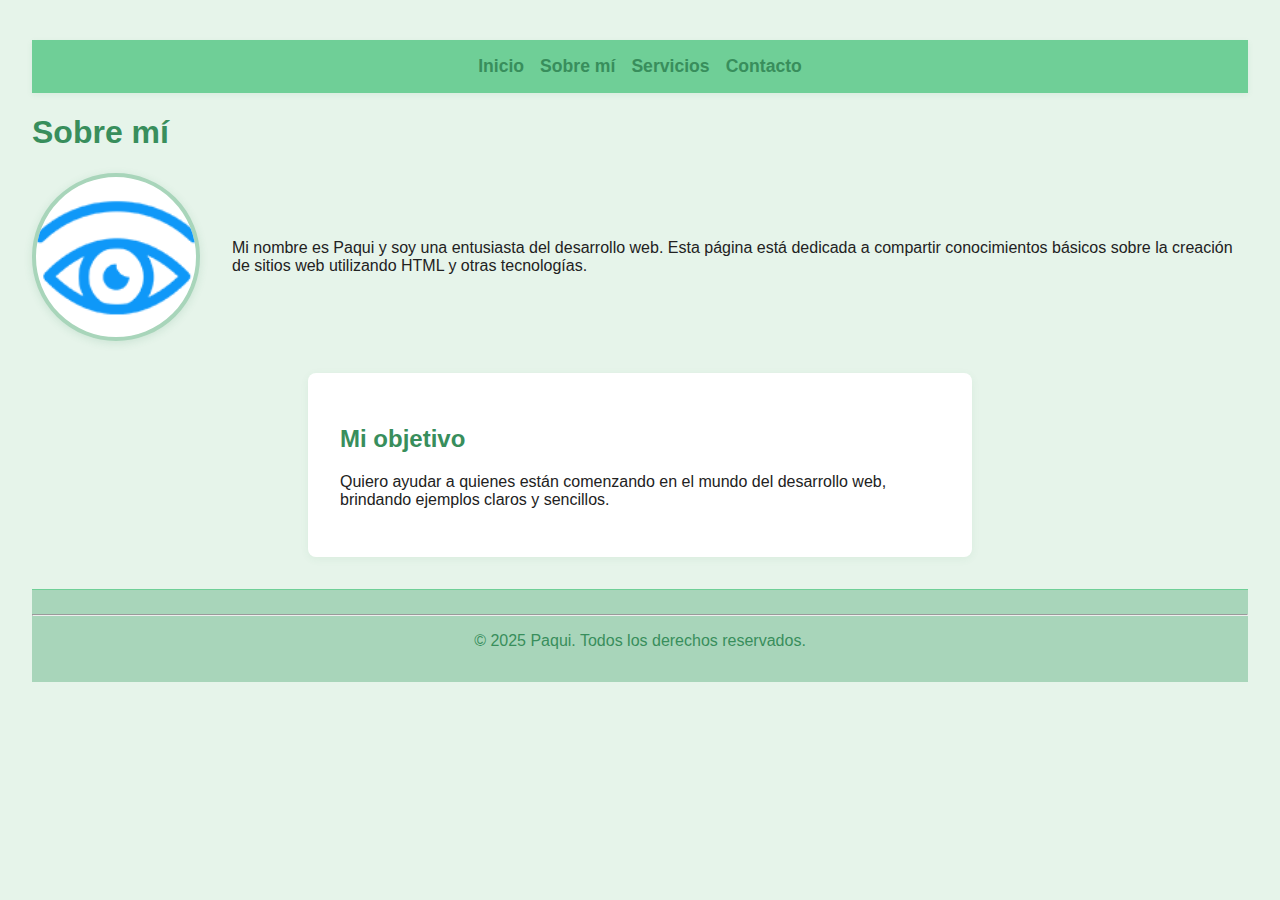
<file: about.html>
<!DOCTYPE html>
<html lang="es">
<head>
    <meta charset="UTF-8">
    <meta name="viewport" content="width=device-width, initial-scale=1.0">
    <title>Sobre mí | Paqui Quintana</title>
    <meta name="description" content="Conoce a Paqui, entusiasta del desarrollo web, y su objetivo de compartir conocimientos básicos sobre HTML y sitios web.">
    <meta name="keywords" content="sobre mí, desarrollo web, HTML, Paqui, aprendizaje, web básica">
    <meta name="author" content="Paqui Quintana">
    <link rel="stylesheet" href="css/estilos.css">
</head>
<body>
    <nav>
        <ul style="list-style:none;display:flex;gap:1em;padding:0;">
            <li><a href="index.html">Inicio</a></li>
            <li><a href="about.html">Sobre mí</a></li>
            <li><a href="services.html">Servicios</a></li>
            <li><a href="contact.html">Contacto</a></li>
        </ul>
    </nav>
    <h1>Sobre mí</h1>
    <div style="display: flex; align-items: center; gap: 2em; flex-wrap: wrap; justify-content: center; margin-bottom: 1.5em;">
    <img src="imagenes/ojo.png" alt="Ilustración de un ojo, símbolo de observación y atención al detalle" style="width: 160px; height: 160px; object-fit: cover; border-radius: 50%; box-shadow: 0 2px 8px rgba(56,142,92,0.15); border: 4px solid #a8d5ba; background: #fff;">
        <p style="flex:1; min-width:220px;">Mi nombre es Paqui y soy una entusiasta del desarrollo web. Esta página está dedicada a compartir conocimientos básicos sobre la creación de sitios web utilizando HTML y otras tecnologías.</p>
    </div>
    <section>
        <h2>Mi objetivo</h2>
        <p>Quiero ayudar a quienes están comenzando en el mundo del desarrollo web, brindando ejemplos claros y sencillos.</p>
    </section>
    <footer>
        <hr>
        <p>&copy; 2025 Paqui. Todos los derechos reservados.</p>
    </footer>
</body>
</html>
</file>
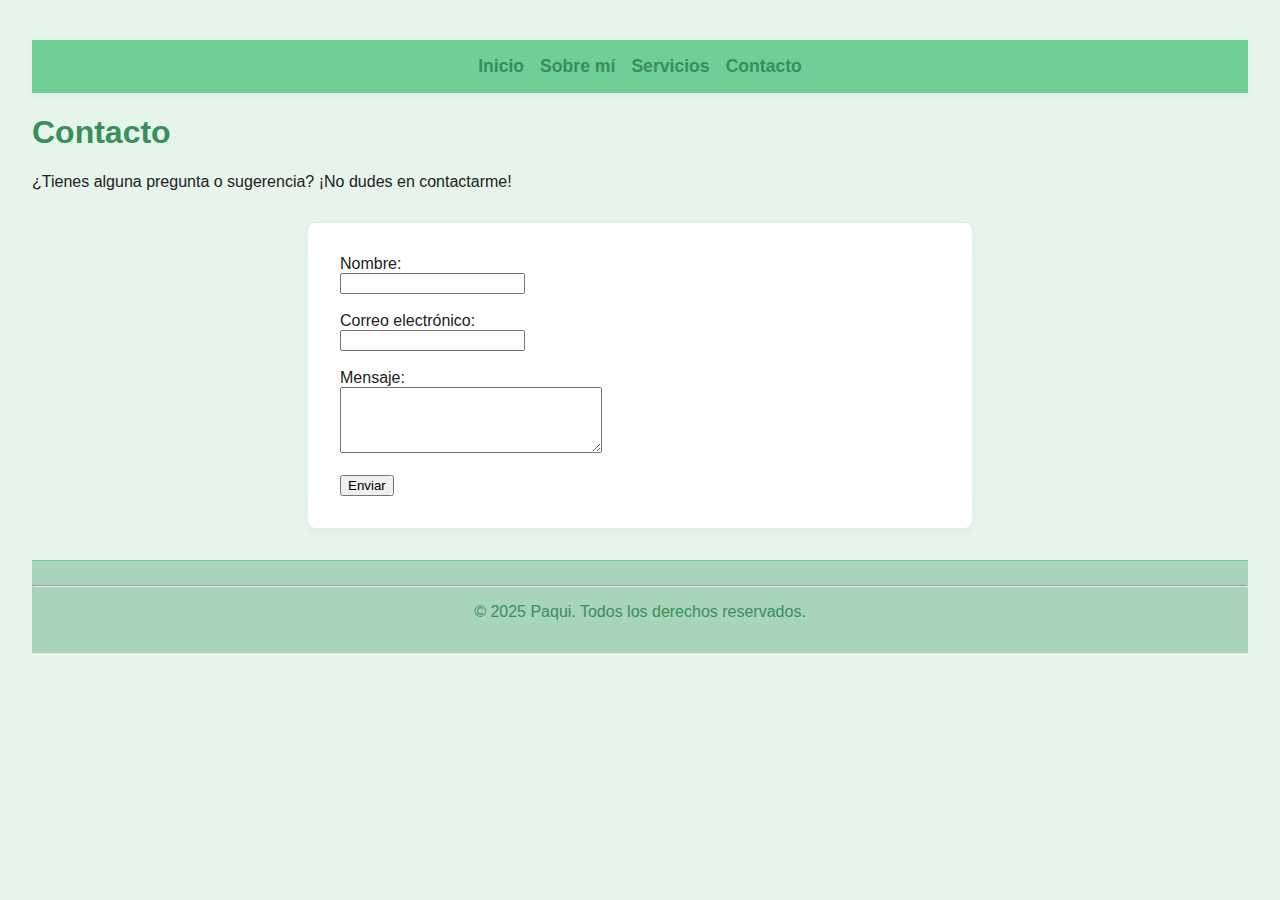
<file: contact.html>
<!DOCTYPE html>
<html lang="es">
<head>
    <meta charset="UTF-8">
    <meta name="viewport" content="width=device-width, initial-scale=1.0">
    <title>Contacto | Paqui Quintana</title>
    <meta name="description" content="Contacta con Paqui para dudas, sugerencias o asesoría en desarrollo web y HTML.">
    <meta name="keywords" content="contacto, desarrollo web, HTML, Paqui, dudas, sugerencias">
    <meta name="author" content="Paqui Quintana">
    <link rel="stylesheet" href="css/estilos.css">
</head>
<body>
    <nav>
        <ul style="list-style:none;display:flex;gap:1em;padding:0;">
            <li><a href="index.html">Inicio</a></li>
            <li><a href="about.html">Sobre mí</a></li>
            <li><a href="services.html">Servicios</a></li>
            <li><a href="contact.html">Contacto</a></li>
        </ul>
    </nav>
    <h1>Contacto</h1>
    <p>¿Tienes alguna pregunta o sugerencia? ¡No dudes en contactarme!</p>
    <form>
        <label for="nombre">Nombre:</label><br>
        <input type="text" id="nombre" name="nombre"><br><br>
        <label for="email">Correo electrónico:</label><br>
        <input type="email" id="email" name="email"><br><br>
        <label for="mensaje">Mensaje:</label><br>
        <textarea id="mensaje" name="mensaje" rows="4" cols="30"></textarea><br><br>
        <button type="submit">Enviar</button>
    </form>
    <footer>
        <hr>
        <p>&copy; 2025 Paqui. Todos los derechos reservados.</p>
    </footer>
</body>
</html>
</file>
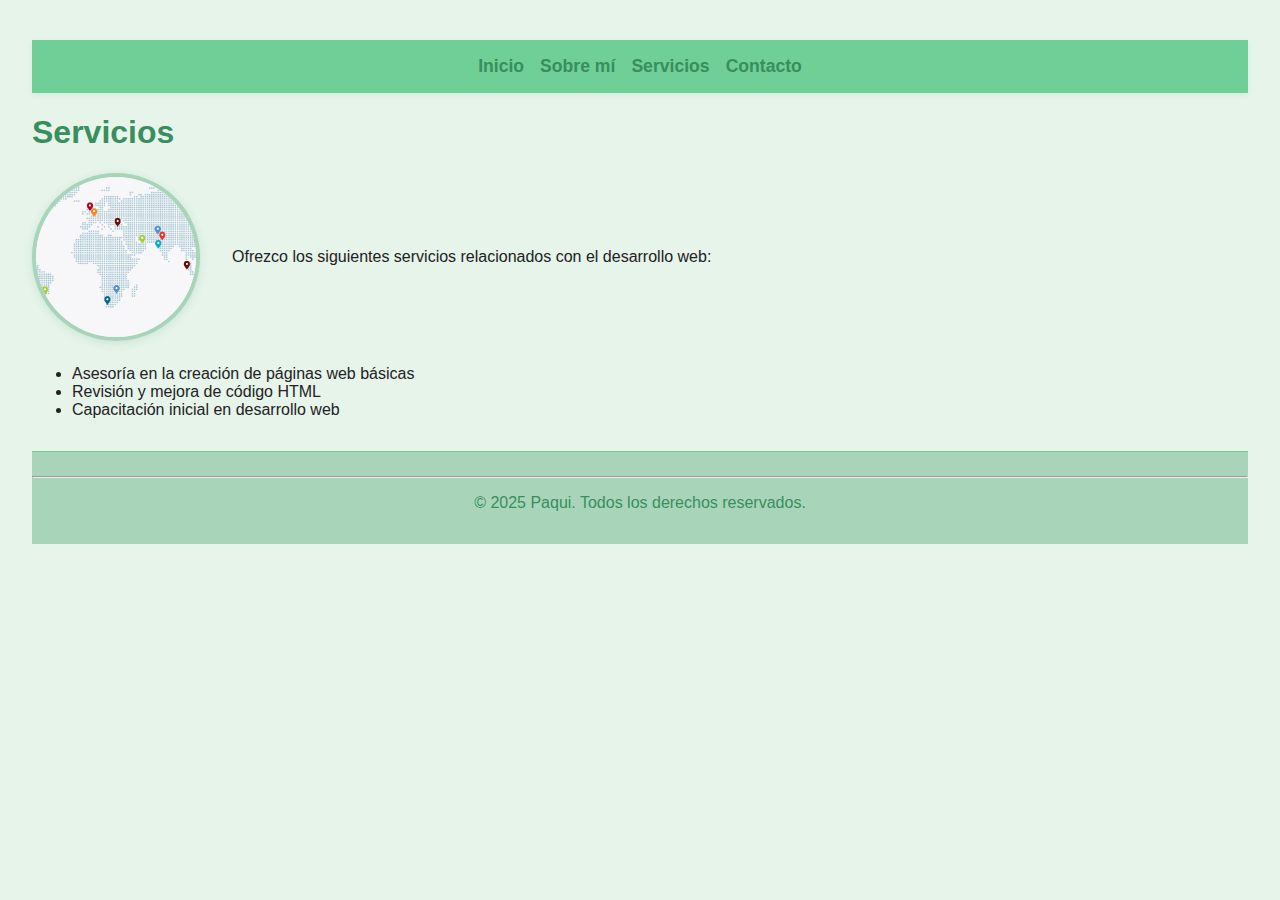
<file: services.html>
<!DOCTYPE html>
<html lang="es">
<head>
    <meta charset="UTF-8">
    <meta name="viewport" content="width=device-width, initial-scale=1.0">
    <title>Servicios | Paqui Quintana</title>
    <meta name="description" content="Servicios de Paqui: asesoría, revisión de código y capacitación en desarrollo web y HTML.">
    <meta name="keywords" content="servicios, desarrollo web, HTML, asesoría, revisión, capacitación, Paqui">
    <meta name="author" content="Paqui Quintana">
    <link rel="stylesheet" href="css/estilos.css">
</head>
<body>
    <nav>
        <ul style="list-style:none;display:flex;gap:1em;padding:0;">
            <li><a href="index.html">Inicio</a></li>
            <li><a href="about.html">Sobre mí</a></li>
            <li><a href="services.html">Servicios</a></li>
            <li><a href="contact.html">Contacto</a></li>
        </ul>
    </nav>
    <h1>Servicios</h1>
    <div style="display: flex; align-items: center; gap: 2em; flex-wrap: wrap; justify-content: center; margin-bottom: 1.5em;">
    <img src="imagenes/map.png" alt="Mapa conceptual de servicios ofrecidos por Paqui Quintana" style="width: 160px; height: 160px; object-fit: cover; border-radius: 50%; box-shadow: 0 2px 8px rgba(56,142,92,0.15); border: 4px solid #a8d5ba; background: #fff;">
        <p style="flex:1; min-width:220px;">Ofrezco los siguientes servicios relacionados con el desarrollo web:</p>
    </div>
    <ul>
        <li>Asesoría en la creación de páginas web básicas</li>
        <li>Revisión y mejora de código HTML</li>
        <li>Capacitación inicial en desarrollo web</li>
    </ul>
    <footer>
        <hr>
        <p>&copy; 2025 Paqui. Todos los derechos reservados.</p>
    </footer>
</body>
</html>
</file>
<file: css/estilos.css>
/* Paleta de verdes suaves */
:root {
    --verde-claro: #e6f4ea;
    --verde-medio: #a8d5ba;
    --verde-principal: #6fcf97;
    --verde-oscuro: #388e5c;
    --texto-principal: #222;
    --blanco: #fff;
}

body {
    background: var(--verde-claro);
    color: var(--texto-principal);
    font-family: 'Segoe UI', Arial, sans-serif;
    margin: 2.5em 0;
    padding: 0 2em;
}

nav {
    background: var(--verde-principal);
    padding: 1em 0.5em;
    box-shadow: 0 2px 6px rgba(56, 142, 92, 0.08);
}
nav ul {
    display: flex;
    gap: 1.5em;
    list-style: none;
    margin: 0;
    padding: 0;
    justify-content: center;
}
nav a {
    color: var(--verde-oscuro);
    text-decoration: none;
    font-weight: bold;
    font-size: 1.1em;
    transition: color 0.2s;
}
nav a:hover {
    color: var(--blanco);
    background: var(--verde-oscuro);
    border-radius: 4px;
    padding: 0.2em 0.6em;
}
h1, h2 {
    color: var(--verde-oscuro);
}
section, form {
    background: var(--blanco);
    border-radius: 8px;
    box-shadow: 0 2px 8px rgba(56, 142, 92, 0.07);
    margin: 2em auto;
    max-width: 600px;
    padding: 2em;
}
footer {
    text-align: center;
    color: var(--verde-oscuro);
    background: var(--verde-medio);
    padding: 1em 0;
    margin-top: 2em;
    border-top: 1px solid var(--verde-principal);
}
</file>
